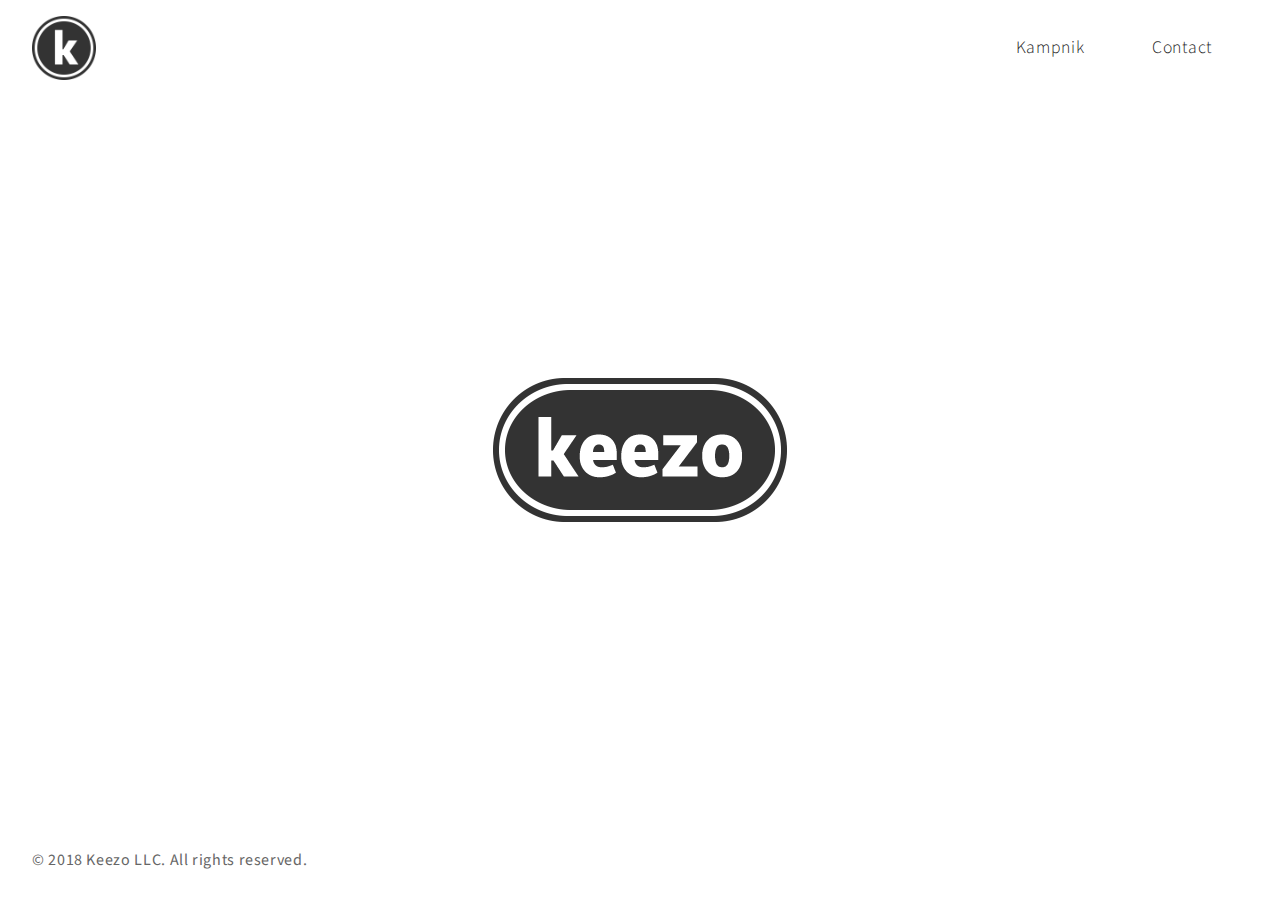
<file: index.html>
<!DOCTYPE html>
<html lang="en">
    <head>
        <meta charset="UTF-8">
        <title>Keezo</title>
        <meta http-equiv="x-ua-compatible" content="ie=edge">
        <meta name="viewport" content="width=device-width, initial-scale=1">
        <meta name="keywords" content="Keezo">
        <meta name="description" content="Keezo">
        <meta name="author" content="Keezo LLC">

        <!-- ****** faviconit.com favicons ****** -->
        <link rel="shortcut icon" href="ico/favicon.ico">
        <link rel="icon" sizes="16x16 32x32 64x64" href="ico/favicon.ico">
        <link rel="icon" type="image/png" sizes="196x196" href="ico/favicon-196.png">
        <link rel="icon" type="image/png" sizes="160x160" href="ico/favicon-160.png">
        <link rel="icon" type="image/png" sizes="96x96" href="ico/favicon-96.png">
        <link rel="icon" type="image/png" sizes="64x64" href="ico/favicon-64.png">
        <link rel="icon" type="image/png" sizes="32x32" href="ico/favicon-32.png">
        <link rel="icon" type="image/png" sizes="16x16" href="ico/favicon-16.png">
        <link rel="apple-touch-icon" sizes="152x152" href="ico/favicon-152.png">
        <link rel="apple-touch-icon" sizes="144x144" href="ico/favicon-144.png">
        <link rel="apple-touch-icon" sizes="120x120" href="ico/favicon-120.png">
        <link rel="apple-touch-icon" sizes="114x114" href="ico/favicon-114.png">
        <link rel="apple-touch-icon" sizes="76x76" href="ico/favicon-76.png">
        <link rel="apple-touch-icon" sizes="72x72" href="ico/favicon-72.png">
        <link rel="apple-touch-icon" href="ico/favicon-57.png">
        <meta name="msapplication-TileColor" content="#FFFFFF">
        <meta name="msapplication-TileImage" content="ico/favicon-144.png">
        <meta name="msapplication-config" content="browserconfig.xml">
        <!-- ****** faviconit.com favicons ****** -->

        <link rel="stylesheet" href="assets/css/normalize.css">
        <link rel="stylesheet" href="assets/css/style.css">
    </head>
    <body>

        <main class="kee-container">

            <!--[if lte IE 9]>
            <div class="kee-container__row">
                <div class="kee-container__col">
                    <div class="kee-banner kee-banner--danger">
                        <p><strong>Attention: You are using an outdated browser. Please <a href="https://browsehappy.com/">upgrade your browser</a> to improve your experience and security.</strong></p>
                    </div>
                </div>
            </div>
            <![endif]-->

             <section class="kee-container__keezo">
                <img class="kee-container__center" src="assets/img/keezo-logo-large.png">
            </section>

            <div class="kee-header kee-header--spread kee-header--fixed">
                <div class="kee-header__branding">
                    <img class="kee-header__brand-logo" src="assets/img/keezo_logo.png">
                </div>
                <div class="kee-header__links kee-header__links--end">
                    <a class="kee-header__link" href="http://kampnik.com">Kampnik</a>
                    <a class="kee-header__link" href="mailto:keezollc@gmail.com">Contact</a>
                </div>
            </div>

            <footer class="kee-container__row">
                <div class="kee-container__col">
                    <div class="kee-footer kee-footer--fixed">
                        <div class="kee-footer__copyright">
                            © 2018 Keezo LLC. All rights reserved.
                        </div>
                    </div>
                </div>
            </footer>

        </main>
    </body>
</html>
</file>
<file: assets/css/style.css>
@import url(https://fonts.googleapis.com/css?family=Noto+Sans|Source+Sans+Pro);
.kee-type--hero-title {
  font-family: "Source Sans Pro";
  font-size: 4rem;
  -moz-osx-font-smoothing: grayscale;
  -webkit-font-smoothing: antialiased;
  font-weight: 900;
  letter-spacing: 0.01em;
  line-height: 4rem; }

.kee-type--hero-subtitle {
  font-family: "Source Sans Pro";
  font-size: 1.25rem;
  -moz-osx-font-smoothing: grayscale;
  -webkit-font-smoothing: antialiased;
  font-weight: 600;
  letter-spacing: 0.01em;
  line-height: 1.25rem; }

.kee-type--heading1 {
  font-family: "Noto Sans";
  font-size: 2rem;
  -moz-osx-font-smoothing: grayscale;
  -webkit-font-smoothing: antialiased;
  font-weight: 700;
  letter-spacing: 0.02em;
  line-height: 2rem; }

.kee-type--heading2 {
  font-family: "Noto Sans";
  font-size: 1.75rem;
  -moz-osx-font-smoothing: grayscale;
  -webkit-font-smoothing: antialiased;
  font-weight: 600;
  letter-spacing: 0.02em;
  line-height: 1.75rem; }

.kee-type--heading3 {
  font-family: "Noto Sans";
  font-size: 1.5rem;
  -moz-osx-font-smoothing: grayscale;
  -webkit-font-smoothing: antialiased;
  font-weight: 600;
  letter-spacing: 0.02em;
  line-height: 1.5rem; }

.kee-type--heading4 {
  font-family: "Noto Sans";
  font-size: 1.25rem;
  -moz-osx-font-smoothing: grayscale;
  -webkit-font-smoothing: antialiased;
  font-weight: 600;
  letter-spacing: 0.02em;
  line-height: 1.25rem; }

.kee-type--heading5 {
  font-family: "Noto Sans";
  font-size: 1.15rem;
  -moz-osx-font-smoothing: grayscale;
  -webkit-font-smoothing: antialiased;
  font-weight: 600;
  letter-spacing: 0.02em;
  line-height: 1.15rem; }

.kee-type--heading6 {
  font-family: "Noto Sans";
  font-size: 1rem;
  -moz-osx-font-smoothing: grayscale;
  -webkit-font-smoothing: antialiased;
  font-weight: 600;
  letter-spacing: 0.02em;
  line-height: 1rem; }

.kee-type--quote {
  font-family: "Noto Sans";
  font-size: 1.5rem;
  -moz-osx-font-smoothing: grayscale;
  -webkit-font-smoothing: antialiased;
  font-weight: 600;
  letter-spacing: 0.06em;
  line-height: 2rem; }

.kee-type--subquote {
  font-family: "Noto Sans";
  font-size: 1.1rem;
  -moz-osx-font-smoothing: grayscale;
  -webkit-font-smoothing: antialiased;
  font-weight: 400;
  letter-spacing: 0.04em;
  line-height: 1.25rem; }

.kee-type--brand {
  font-family: "Source Sans Pro";
  font-size: 1.2rem;
  -moz-osx-font-smoothing: grayscale;
  -webkit-font-smoothing: antialiased;
  font-weight: 900;
  letter-spacing: 0.01em;
  line-height: 1.1rem; }

.kee-type--menu {
  font-family: "Source Sans Pro";
  font-size: 1.1rem;
  -moz-osx-font-smoothing: grayscale;
  -webkit-font-smoothing: antialiased;
  font-weight: 300;
  letter-spacing: 0.04em;
  line-height: 1.1rem; }

.kee-type--link-header {
  font-family: "Source Sans Pro";
  font-size: 1rem;
  -moz-osx-font-smoothing: grayscale;
  -webkit-font-smoothing: antialiased;
  font-weight: 600;
  letter-spacing: 0.04em;
  line-height: 1.5rem; }

.kee-type--link {
  font-family: "Source Sans Pro";
  font-size: 1rem;
  -moz-osx-font-smoothing: grayscale;
  -webkit-font-smoothing: antialiased;
  font-weight: 400;
  letter-spacing: 0.04em;
  line-height: 1.5rem; }

.kee-type--body {
  font-family: "Source Sans Pro";
  font-size: 1rem;
  -moz-osx-font-smoothing: grayscale;
  -webkit-font-smoothing: antialiased;
  font-weight: 400;
  letter-spacing: 0.04em;
  line-height: 1.5rem; }

.kee-type--caption {
  font-family: "Source Sans Pro";
  font-size: 1rem;
  -moz-osx-font-smoothing: grayscale;
  -webkit-font-smoothing: antialiased;
  font-weight: 400;
  letter-spacing: 0.04em;
  line-height: 1rem; }

.kee-type--centered {
  text-align: center; }

/* stylelint-disable selector-max-type */
.kee-type__ruled-header {
  line-height: .5;
  text-align: center; }
  .kee-type__ruled-header span {
    display: inline-block;
    position: relative; }
    .kee-type__ruled-header span::before, .kee-type__ruled-header span::after {
      position: absolute;
      top: 0;
      width: 100px;
      height: 5px;
      border-bottom: 1px solid #ddd;
      content: ""; }
    .kee-type__ruled-header span::before {
      right: 100%;
      margin-right: 15px; }
    .kee-type__ruled-header span::after {
      left: 100%;
      margin-left: 15px; }

/* stylelint-enable selector-max-type */
.kee-theme--color-background {
  color: #fff; }

.kee-theme--color-background-muted {
  color: #f4f4f4; }

.kee-theme--color-background-muted-dark {
  color: #cecece; }

.kee-theme--color-primary {
  color: #43a047; }

.kee-theme--color-primary-dark {
  color: #00701a; }

.kee-theme--color-gray1 {
  color: #222; }

.kee-theme--color-gray2 {
  color: #444; }

.kee-theme--color-gray3 {
  color: #666; }

.kee-theme--color-gray4 {
  color: #999; }

.kee-theme--color-gray5 {
  color: #aaa; }

.kee-theme--color-gray6 {
  color: #ccc; }

.kee-theme--color-gray7 {
  color: #666; }

.kee-theme--bg-background {
  background-color: #fff; }

.kee-theme--bg-background-muted {
  background-color: #f4f4f4; }

.kee-theme--bg-background-muted-dark {
  background-color: #cecece; }

.kee-theme--bg-primary {
  background-color: #43a047; }

.kee-theme--bg-primary-dark {
  background-color: #00701a; }

.kee-theme--bg-gray1 {
  background-color: #222; }

.kee-theme--bg-gray2 {
  background-color: #444; }

.kee-theme--bg-gray3 {
  background-color: #666; }

.kee-theme--bg-gray4 {
  background-color: #999; }

.kee-theme--bg-gray5 {
  background-color: #aaa; }

.kee-theme--bg-gray6 {
  background-color: #ccc; }

.kee-theme--bg-gray7 {
  background-color: #666; }

/* stylelint-disable declaration-property-unit-whitelist */
:root {
  font-size: 16px; }

/* stylelint-enable declaration-property-unit-whitelist */
/* stylelint-disable selector-max-type */
html,
body {
  height: 100%; }

body {
  margin: 0;
  padding: 0;
  background-color: #fff;
  color: #222;
  font-family: "Source Sans Pro";
  font-size: 1rem;
  -moz-osx-font-smoothing: grayscale;
  -webkit-font-smoothing: antialiased;
  font-weight: 400;
  letter-spacing: 0.04em;
  line-height: 1.5rem; }

h1,
h2,
h3,
h4,
h5,
h6,
p {
  margin: 0;
  padding: 1rem 0; }

h1 {
  font-family: "Noto Sans";
  font-size: 2rem;
  -moz-osx-font-smoothing: grayscale;
  -webkit-font-smoothing: antialiased;
  font-weight: 700;
  letter-spacing: 0.02em;
  line-height: 2rem;
  color: #222; }

h2 {
  font-family: "Noto Sans";
  font-size: 1.75rem;
  -moz-osx-font-smoothing: grayscale;
  -webkit-font-smoothing: antialiased;
  font-weight: 600;
  letter-spacing: 0.02em;
  line-height: 1.75rem;
  color: #444; }

h3 {
  font-family: "Noto Sans";
  font-size: 1.5rem;
  -moz-osx-font-smoothing: grayscale;
  -webkit-font-smoothing: antialiased;
  font-weight: 600;
  letter-spacing: 0.02em;
  line-height: 1.5rem;
  color: #444; }

h4 {
  font-family: "Noto Sans";
  font-size: 1.25rem;
  -moz-osx-font-smoothing: grayscale;
  -webkit-font-smoothing: antialiased;
  font-weight: 600;
  letter-spacing: 0.02em;
  line-height: 1.25rem;
  color: #444; }

h5 {
  font-family: "Noto Sans";
  font-size: 1.15rem;
  -moz-osx-font-smoothing: grayscale;
  -webkit-font-smoothing: antialiased;
  font-weight: 600;
  letter-spacing: 0.02em;
  line-height: 1.15rem;
  color: #444; }

h6 {
  font-family: "Noto Sans";
  font-size: 1rem;
  -moz-osx-font-smoothing: grayscale;
  -webkit-font-smoothing: antialiased;
  font-weight: 600;
  letter-spacing: 0.02em;
  line-height: 1rem;
  color: #444; }

p {
  padding: 0 0 .5rem;
  font-family: "Source Sans Pro";
  font-size: 1rem;
  -moz-osx-font-smoothing: grayscale;
  -webkit-font-smoothing: antialiased;
  font-weight: 400;
  letter-spacing: 0.04em;
  line-height: 1.5rem;
  color: #222; }

a {
  text-decoration: none;
  font-family: "Source Sans Pro";
  font-size: 1rem;
  -moz-osx-font-smoothing: grayscale;
  -webkit-font-smoothing: antialiased;
  font-weight: 400;
  letter-spacing: 0.04em;
  line-height: 1.5rem; }

div {
  display: block; }

/* stylelint-enable selector-max-type */
.kee-grid-container {
  width: 100%;
  margin-right: auto;
  margin-left: auto;
  padding-right: 15px;
  padding-left: 15px; }
  @media (min-width: 576px) {
    .kee-grid-container {
      max-width: 540px; } }
  @media (min-width: 768px) {
    .kee-grid-container {
      max-width: 720px; } }
  @media (min-width: 992px) {
    .kee-grid-container {
      max-width: 960px; } }
  @media (min-width: 1200px) {
    .kee-grid-container {
      max-width: 1140px; } }

.kee-grid-container-fluid {
  width: 100%;
  width: 100%;
  margin-right: auto;
  margin-left: auto;
  padding-right: 15px;
  padding-left: 15px; }

.kee-grid__row {
  display: flex;
  flex-wrap: wrap;
  margin-right: -15px;
  margin-left: -15px; }
  .kee-grid__row--padded {
    padding-top: 2rem;
    padding-bottom: 2rem; }
  .kee-grid__row--centered {
    align-items: center;
    justify-content: center; }
  .kee-grid__row--centered-x {
    justify-content: center; }

.kee-grid__row--no-gutters {
  margin-right: 0;
  margin-left: 0; }
  .kee-grid__row--no-gutters > .kee-grid__col,
  .kee-grid__row--no-gutters > [class*="kee-grid__col-"] {
    padding-right: 0;
    padding-left: 0; }

.kee-grid__col-1, .kee-grid__col-2, .kee-grid__col-3, .kee-grid__col-4, .kee-grid__col-5, .kee-grid__col-6, .kee-grid__col-7, .kee-grid__col-8, .kee-grid__col-9, .kee-grid__col-10, .kee-grid__col-11, .kee-grid__col-12, .kee-grid__col,
.kee-grid__col-auto, .kee-grid__col-sm-1, .kee-grid__col-sm-2, .kee-grid__col-sm-3, .kee-grid__col-sm-4, .kee-grid__col-sm-5, .kee-grid__col-sm-6, .kee-grid__col-sm-7, .kee-grid__col-sm-8, .kee-grid__col-sm-9, .kee-grid__col-sm-10, .kee-grid__col-sm-11, .kee-grid__col-sm-12, .kee-grid__col-sm,
.kee-grid__col-sm-auto, .kee-grid__col-md-1, .kee-grid__col-md-2, .kee-grid__col-md-3, .kee-grid__col-md-4, .kee-grid__col-md-5, .kee-grid__col-md-6, .kee-grid__col-md-7, .kee-grid__col-md-8, .kee-grid__col-md-9, .kee-grid__col-md-10, .kee-grid__col-md-11, .kee-grid__col-md-12, .kee-grid__col-md,
.kee-grid__col-md-auto, .kee-grid__col-lg-1, .kee-grid__col-lg-2, .kee-grid__col-lg-3, .kee-grid__col-lg-4, .kee-grid__col-lg-5, .kee-grid__col-lg-6, .kee-grid__col-lg-7, .kee-grid__col-lg-8, .kee-grid__col-lg-9, .kee-grid__col-lg-10, .kee-grid__col-lg-11, .kee-grid__col-lg-12, .kee-grid__col-lg,
.kee-grid__col-lg-auto, .kee-grid__col-xl-1, .kee-grid__col-xl-2, .kee-grid__col-xl-3, .kee-grid__col-xl-4, .kee-grid__col-xl-5, .kee-grid__col-xl-6, .kee-grid__col-xl-7, .kee-grid__col-xl-8, .kee-grid__col-xl-9, .kee-grid__col-xl-10, .kee-grid__col-xl-11, .kee-grid__col-xl-12, .kee-grid__col-xl,
.kee-grid__col-xl-auto {
  position: relative;
  width: 100%;
  min-height: 1px;
  padding-right: 15px;
  padding-left: 15px; }

.kee-grid__col {
  flex-basis: 0;
  flex-grow: 1;
  max-width: 100%; }

.kee-grid__col-auto {
  flex: 0 0 auto;
  width: auto;
  max-width: none; }

.kee-grid__col-1 {
  flex: 0 0 8.33333%;
  max-width: 8.33333%; }

.kee-grid__col-2 {
  flex: 0 0 16.66667%;
  max-width: 16.66667%; }

.kee-grid__col-3 {
  flex: 0 0 25%;
  max-width: 25%; }

.kee-grid__col-4 {
  flex: 0 0 33.33333%;
  max-width: 33.33333%; }

.kee-grid__col-5 {
  flex: 0 0 41.66667%;
  max-width: 41.66667%; }

.kee-grid__col-6 {
  flex: 0 0 50%;
  max-width: 50%; }

.kee-grid__col-7 {
  flex: 0 0 58.33333%;
  max-width: 58.33333%; }

.kee-grid__col-8 {
  flex: 0 0 66.66667%;
  max-width: 66.66667%; }

.kee-grid__col-9 {
  flex: 0 0 75%;
  max-width: 75%; }

.kee-grid__col-10 {
  flex: 0 0 83.33333%;
  max-width: 83.33333%; }

.kee-grid__col-11 {
  flex: 0 0 91.66667%;
  max-width: 91.66667%; }

.kee-grid__col-12 {
  flex: 0 0 100%;
  max-width: 100%; }

.kee-grid__order-1 {
  order: 1; }

.kee-grid__order-2 {
  order: 2; }

.kee-grid__order-3 {
  order: 3; }

.kee-grid__order-4 {
  order: 4; }

.kee-grid__order-5 {
  order: 5; }

.kee-grid__order-6 {
  order: 6; }

.kee-grid__order-7 {
  order: 7; }

.kee-grid__order-8 {
  order: 8; }

.kee-grid__order-9 {
  order: 9; }

.kee-grid__order-10 {
  order: 10; }

.kee-grid__order-11 {
  order: 11; }

.kee-grid__order-12 {
  order: 12; }

/* stylelint-disable max-nesting-depth */
.kee-grid__offset-1 {
  margin-left: 8.33333%; }

.kee-grid__offset-2 {
  margin-left: 16.66667%; }

.kee-grid__offset-3 {
  margin-left: 25%; }

.kee-grid__offset-4 {
  margin-left: 33.33333%; }

.kee-grid__offset-5 {
  margin-left: 41.66667%; }

.kee-grid__offset-6 {
  margin-left: 50%; }

.kee-grid__offset-7 {
  margin-left: 58.33333%; }

.kee-grid__offset-8 {
  margin-left: 66.66667%; }

.kee-grid__offset-9 {
  margin-left: 75%; }

.kee-grid__offset-10 {
  margin-left: 83.33333%; }

.kee-grid__offset-11 {
  margin-left: 91.66667%; }

/* stylelint-enable max-nesting-depth */
@media (min-width: 576px) {
  .kee-grid__col-sm {
    flex-basis: 0;
    flex-grow: 1;
    max-width: 100%; }
  .kee-grid__col-sm-auto {
    flex: 0 0 auto;
    width: auto;
    max-width: none; }
  .kee-grid__col-sm-1 {
    flex: 0 0 8.33333%;
    max-width: 8.33333%; }
  .kee-grid__col-sm-2 {
    flex: 0 0 16.66667%;
    max-width: 16.66667%; }
  .kee-grid__col-sm-3 {
    flex: 0 0 25%;
    max-width: 25%; }
  .kee-grid__col-sm-4 {
    flex: 0 0 33.33333%;
    max-width: 33.33333%; }
  .kee-grid__col-sm-5 {
    flex: 0 0 41.66667%;
    max-width: 41.66667%; }
  .kee-grid__col-sm-6 {
    flex: 0 0 50%;
    max-width: 50%; }
  .kee-grid__col-sm-7 {
    flex: 0 0 58.33333%;
    max-width: 58.33333%; }
  .kee-grid__col-sm-8 {
    flex: 0 0 66.66667%;
    max-width: 66.66667%; }
  .kee-grid__col-sm-9 {
    flex: 0 0 75%;
    max-width: 75%; }
  .kee-grid__col-sm-10 {
    flex: 0 0 83.33333%;
    max-width: 83.33333%; }
  .kee-grid__col-sm-11 {
    flex: 0 0 91.66667%;
    max-width: 91.66667%; }
  .kee-grid__col-sm-12 {
    flex: 0 0 100%;
    max-width: 100%; }
  .kee-grid__order-sm-1 {
    order: 1; }
  .kee-grid__order-sm-2 {
    order: 2; }
  .kee-grid__order-sm-3 {
    order: 3; }
  .kee-grid__order-sm-4 {
    order: 4; }
  .kee-grid__order-sm-5 {
    order: 5; }
  .kee-grid__order-sm-6 {
    order: 6; }
  .kee-grid__order-sm-7 {
    order: 7; }
  .kee-grid__order-sm-8 {
    order: 8; }
  .kee-grid__order-sm-9 {
    order: 9; }
  .kee-grid__order-sm-10 {
    order: 10; }
  .kee-grid__order-sm-11 {
    order: 11; }
  .kee-grid__order-sm-12 {
    order: 12; }
  /* stylelint-disable max-nesting-depth */
  .kee-grid__offset-sm-0 {
    margin-left: 0; }
  .kee-grid__offset-sm-1 {
    margin-left: 8.33333%; }
  .kee-grid__offset-sm-2 {
    margin-left: 16.66667%; }
  .kee-grid__offset-sm-3 {
    margin-left: 25%; }
  .kee-grid__offset-sm-4 {
    margin-left: 33.33333%; }
  .kee-grid__offset-sm-5 {
    margin-left: 41.66667%; }
  .kee-grid__offset-sm-6 {
    margin-left: 50%; }
  .kee-grid__offset-sm-7 {
    margin-left: 58.33333%; }
  .kee-grid__offset-sm-8 {
    margin-left: 66.66667%; }
  .kee-grid__offset-sm-9 {
    margin-left: 75%; }
  .kee-grid__offset-sm-10 {
    margin-left: 83.33333%; }
  .kee-grid__offset-sm-11 {
    margin-left: 91.66667%; }
  /* stylelint-enable max-nesting-depth */ }

@media (min-width: 768px) {
  .kee-grid__col-md {
    flex-basis: 0;
    flex-grow: 1;
    max-width: 100%; }
  .kee-grid__col-md-auto {
    flex: 0 0 auto;
    width: auto;
    max-width: none; }
  .kee-grid__col-md-1 {
    flex: 0 0 8.33333%;
    max-width: 8.33333%; }
  .kee-grid__col-md-2 {
    flex: 0 0 16.66667%;
    max-width: 16.66667%; }
  .kee-grid__col-md-3 {
    flex: 0 0 25%;
    max-width: 25%; }
  .kee-grid__col-md-4 {
    flex: 0 0 33.33333%;
    max-width: 33.33333%; }
  .kee-grid__col-md-5 {
    flex: 0 0 41.66667%;
    max-width: 41.66667%; }
  .kee-grid__col-md-6 {
    flex: 0 0 50%;
    max-width: 50%; }
  .kee-grid__col-md-7 {
    flex: 0 0 58.33333%;
    max-width: 58.33333%; }
  .kee-grid__col-md-8 {
    flex: 0 0 66.66667%;
    max-width: 66.66667%; }
  .kee-grid__col-md-9 {
    flex: 0 0 75%;
    max-width: 75%; }
  .kee-grid__col-md-10 {
    flex: 0 0 83.33333%;
    max-width: 83.33333%; }
  .kee-grid__col-md-11 {
    flex: 0 0 91.66667%;
    max-width: 91.66667%; }
  .kee-grid__col-md-12 {
    flex: 0 0 100%;
    max-width: 100%; }
  .kee-grid__order-md-1 {
    order: 1; }
  .kee-grid__order-md-2 {
    order: 2; }
  .kee-grid__order-md-3 {
    order: 3; }
  .kee-grid__order-md-4 {
    order: 4; }
  .kee-grid__order-md-5 {
    order: 5; }
  .kee-grid__order-md-6 {
    order: 6; }
  .kee-grid__order-md-7 {
    order: 7; }
  .kee-grid__order-md-8 {
    order: 8; }
  .kee-grid__order-md-9 {
    order: 9; }
  .kee-grid__order-md-10 {
    order: 10; }
  .kee-grid__order-md-11 {
    order: 11; }
  .kee-grid__order-md-12 {
    order: 12; }
  /* stylelint-disable max-nesting-depth */
  .kee-grid__offset-md-0 {
    margin-left: 0; }
  .kee-grid__offset-md-1 {
    margin-left: 8.33333%; }
  .kee-grid__offset-md-2 {
    margin-left: 16.66667%; }
  .kee-grid__offset-md-3 {
    margin-left: 25%; }
  .kee-grid__offset-md-4 {
    margin-left: 33.33333%; }
  .kee-grid__offset-md-5 {
    margin-left: 41.66667%; }
  .kee-grid__offset-md-6 {
    margin-left: 50%; }
  .kee-grid__offset-md-7 {
    margin-left: 58.33333%; }
  .kee-grid__offset-md-8 {
    margin-left: 66.66667%; }
  .kee-grid__offset-md-9 {
    margin-left: 75%; }
  .kee-grid__offset-md-10 {
    margin-left: 83.33333%; }
  .kee-grid__offset-md-11 {
    margin-left: 91.66667%; }
  /* stylelint-enable max-nesting-depth */ }

@media (min-width: 992px) {
  .kee-grid__col-lg {
    flex-basis: 0;
    flex-grow: 1;
    max-width: 100%; }
  .kee-grid__col-lg-auto {
    flex: 0 0 auto;
    width: auto;
    max-width: none; }
  .kee-grid__col-lg-1 {
    flex: 0 0 8.33333%;
    max-width: 8.33333%; }
  .kee-grid__col-lg-2 {
    flex: 0 0 16.66667%;
    max-width: 16.66667%; }
  .kee-grid__col-lg-3 {
    flex: 0 0 25%;
    max-width: 25%; }
  .kee-grid__col-lg-4 {
    flex: 0 0 33.33333%;
    max-width: 33.33333%; }
  .kee-grid__col-lg-5 {
    flex: 0 0 41.66667%;
    max-width: 41.66667%; }
  .kee-grid__col-lg-6 {
    flex: 0 0 50%;
    max-width: 50%; }
  .kee-grid__col-lg-7 {
    flex: 0 0 58.33333%;
    max-width: 58.33333%; }
  .kee-grid__col-lg-8 {
    flex: 0 0 66.66667%;
    max-width: 66.66667%; }
  .kee-grid__col-lg-9 {
    flex: 0 0 75%;
    max-width: 75%; }
  .kee-grid__col-lg-10 {
    flex: 0 0 83.33333%;
    max-width: 83.33333%; }
  .kee-grid__col-lg-11 {
    flex: 0 0 91.66667%;
    max-width: 91.66667%; }
  .kee-grid__col-lg-12 {
    flex: 0 0 100%;
    max-width: 100%; }
  .kee-grid__order-lg-1 {
    order: 1; }
  .kee-grid__order-lg-2 {
    order: 2; }
  .kee-grid__order-lg-3 {
    order: 3; }
  .kee-grid__order-lg-4 {
    order: 4; }
  .kee-grid__order-lg-5 {
    order: 5; }
  .kee-grid__order-lg-6 {
    order: 6; }
  .kee-grid__order-lg-7 {
    order: 7; }
  .kee-grid__order-lg-8 {
    order: 8; }
  .kee-grid__order-lg-9 {
    order: 9; }
  .kee-grid__order-lg-10 {
    order: 10; }
  .kee-grid__order-lg-11 {
    order: 11; }
  .kee-grid__order-lg-12 {
    order: 12; }
  /* stylelint-disable max-nesting-depth */
  .kee-grid__offset-lg-0 {
    margin-left: 0; }
  .kee-grid__offset-lg-1 {
    margin-left: 8.33333%; }
  .kee-grid__offset-lg-2 {
    margin-left: 16.66667%; }
  .kee-grid__offset-lg-3 {
    margin-left: 25%; }
  .kee-grid__offset-lg-4 {
    margin-left: 33.33333%; }
  .kee-grid__offset-lg-5 {
    margin-left: 41.66667%; }
  .kee-grid__offset-lg-6 {
    margin-left: 50%; }
  .kee-grid__offset-lg-7 {
    margin-left: 58.33333%; }
  .kee-grid__offset-lg-8 {
    margin-left: 66.66667%; }
  .kee-grid__offset-lg-9 {
    margin-left: 75%; }
  .kee-grid__offset-lg-10 {
    margin-left: 83.33333%; }
  .kee-grid__offset-lg-11 {
    margin-left: 91.66667%; }
  /* stylelint-enable max-nesting-depth */ }

@media (min-width: 1200px) {
  .kee-grid__col-xl {
    flex-basis: 0;
    flex-grow: 1;
    max-width: 100%; }
  .kee-grid__col-xl-auto {
    flex: 0 0 auto;
    width: auto;
    max-width: none; }
  .kee-grid__col-xl-1 {
    flex: 0 0 8.33333%;
    max-width: 8.33333%; }
  .kee-grid__col-xl-2 {
    flex: 0 0 16.66667%;
    max-width: 16.66667%; }
  .kee-grid__col-xl-3 {
    flex: 0 0 25%;
    max-width: 25%; }
  .kee-grid__col-xl-4 {
    flex: 0 0 33.33333%;
    max-width: 33.33333%; }
  .kee-grid__col-xl-5 {
    flex: 0 0 41.66667%;
    max-width: 41.66667%; }
  .kee-grid__col-xl-6 {
    flex: 0 0 50%;
    max-width: 50%; }
  .kee-grid__col-xl-7 {
    flex: 0 0 58.33333%;
    max-width: 58.33333%; }
  .kee-grid__col-xl-8 {
    flex: 0 0 66.66667%;
    max-width: 66.66667%; }
  .kee-grid__col-xl-9 {
    flex: 0 0 75%;
    max-width: 75%; }
  .kee-grid__col-xl-10 {
    flex: 0 0 83.33333%;
    max-width: 83.33333%; }
  .kee-grid__col-xl-11 {
    flex: 0 0 91.66667%;
    max-width: 91.66667%; }
  .kee-grid__col-xl-12 {
    flex: 0 0 100%;
    max-width: 100%; }
  .kee-grid__order-xl-1 {
    order: 1; }
  .kee-grid__order-xl-2 {
    order: 2; }
  .kee-grid__order-xl-3 {
    order: 3; }
  .kee-grid__order-xl-4 {
    order: 4; }
  .kee-grid__order-xl-5 {
    order: 5; }
  .kee-grid__order-xl-6 {
    order: 6; }
  .kee-grid__order-xl-7 {
    order: 7; }
  .kee-grid__order-xl-8 {
    order: 8; }
  .kee-grid__order-xl-9 {
    order: 9; }
  .kee-grid__order-xl-10 {
    order: 10; }
  .kee-grid__order-xl-11 {
    order: 11; }
  .kee-grid__order-xl-12 {
    order: 12; }
  /* stylelint-disable max-nesting-depth */
  .kee-grid__offset-xl-0 {
    margin-left: 0; }
  .kee-grid__offset-xl-1 {
    margin-left: 8.33333%; }
  .kee-grid__offset-xl-2 {
    margin-left: 16.66667%; }
  .kee-grid__offset-xl-3 {
    margin-left: 25%; }
  .kee-grid__offset-xl-4 {
    margin-left: 33.33333%; }
  .kee-grid__offset-xl-5 {
    margin-left: 41.66667%; }
  .kee-grid__offset-xl-6 {
    margin-left: 50%; }
  .kee-grid__offset-xl-7 {
    margin-left: 58.33333%; }
  .kee-grid__offset-xl-8 {
    margin-left: 66.66667%; }
  .kee-grid__offset-xl-9 {
    margin-left: 75%; }
  .kee-grid__offset-xl-10 {
    margin-left: 83.33333%; }
  .kee-grid__offset-xl-11 {
    margin-left: 91.66667%; }
  /* stylelint-enable max-nesting-depth */ }

.kee-grid__col--centered {
  align-items: center;
  justify-content: center; }

.kee-container {
  margin: 0;
  padding: 0; }
  .kee-container__wrapper {
    margin: 0 3rem; }
    .kee-container__wrapper--header-offset {
      padding-top: 550px; }
  .kee-container__row {
    display: flex;
    flex-flow: row;
    align-items: stretch;
    margin: 0;
    padding: 0 1rem; }
    .kee-container__row--centered {
      align-items: center;
      justify-content: center; }
    .kee-container__row--padded {
      padding: 2rem 1rem; }
  .kee-container__col {
    display: flex;
    flex-direction: column;
    width: 100%;
    margin-right: 1rem;
    margin-left: 1rem;
    padding: 0; }
    .kee-container__col--centered {
      align-items: center;
      justify-content: center; }
  .kee-container__section {
    padding-bottom: 1rem; }
  .kee-container__hero {
    position: relative;
    height: 550px;
    z-index: 0; }
  .kee-container__parallax {
    height: 350px;
    margin-top: 2rem;
    margin-bottom: 2rem;
    background-color: #cecece;
    background-repeat: no-repeat;
    background-position: center center;
    background-size: cover; }
    .kee-container__parallax::after {
      display: block;
      position: relative;
      top: 0;
      height: 350px;
      content: ""; }
  .kee-container__keezo {
    display: flex;
    position: absolute;
    top: 0;
    right: 0;
    bottom: 0;
    left: 0;
    flex-direction: row;
    height: 100%; }
  .kee-container__center {
    margin: auto; }

.kee-hero {
  position: relative;
  height: 550px;
  background-repeat: no-repeat;
  background-position: center;
  background-size: cover; }
  .kee-hero__center {
    display: flex;
    position: absolute;
    right: 0;
    bottom: 20px;
    left: 0;
    flex-direction: column;
    align-items: center; }
  .kee-hero__center-left {
    display: flex;
    position: absolute;
    top: 30%;
    left: 20%;
    flex-direction: column;
    align-items: center;
    transform: translate(-30%, -20%); }
  .kee-hero__title {
    font-family: "Source Sans Pro";
    font-size: 4rem;
    -moz-osx-font-smoothing: grayscale;
    -webkit-font-smoothing: antialiased;
    font-weight: 900;
    letter-spacing: 0.01em;
    line-height: 4rem;
    margin-top: .5rem;
    margin-bottom: 1rem;
    padding: 0;
    color: white;
    text-align: center;
    text-shadow: 0 1px 3px rgba(0, 0, 0, 0.7); }
  .kee-hero__subtitle {
    font-family: "Source Sans Pro";
    font-size: 1.25rem;
    -moz-osx-font-smoothing: grayscale;
    -webkit-font-smoothing: antialiased;
    font-weight: 600;
    letter-spacing: 0.01em;
    line-height: 1.25rem;
    margin-bottom: 130px;
    padding: 0;
    color: white;
    text-align: center;
    text-shadow: 0 1px 3px rgba(0, 0, 0, 0.7); }
  .kee-hero__actions {
    display: flex;
    flex-flow: row wrap;
    align-items: center; }

.kee-image__screenshot {
  width: 300px; }

.kee-image__avatar {
  height: 72px;
  border-radius: 50%; }

.kee-media {
  display: block;
  position: relative;
  width: 100%;
  padding: 0;
  overflow: hidden; }
  .kee-media::before {
    display: block;
    content: ""; }
  .kee-media__item {
    position: absolute;
    top: 0;
    bottom: 0;
    left: 0;
    width: 100%;
    height: 100%;
    border: 0; }
  .kee-media__16by9::before {
    padding-top: 56.25%; }

.kee-feature {
  display: flex;
  flex-flow: row wrap;
  align-items: center;
  justify-content: center;
  padding-bottom: 2rem; }
  .kee-feature__graphic {
    width: 250px;
    margin-right: 2rem; }
  .kee-feature__text {
    width: 350px; }

.kee-header {
  display: flex;
  flex-direction: row;
  align-items: center;
  justify-content: space-between;
  margin-bottom: 2rem;
  padding-top: 1rem;
  color: #222; }
  .kee-header--dark {
    color: white; }
  .kee-header--fixed {
    position: absolute;
    top: 0;
    right: 0;
    left: 0;
    margin: 0 2rem; }
  .kee-header__links {
    display: flex;
    flex-direction: row;
    align-items: center;
    justify-content: center;
    width: 100%;
    margin: 0;
    padding: 0;
    color: inherit;
    list-style: none; }
    .kee-header__links--end {
      justify-content: flex-end; }
  .kee-header__logo {
    display: none;
    align-self: flex-start;
    width: 72px; }
  @media (min-width: 768px) {
    .kee-header .kee-header__logo {
      display: block; } }
  .kee-header__link {
    padding: .5rem 1rem;
    color: inherit;
    text-align: center;
    text-decoration: none;
    font-family: "Source Sans Pro";
    font-size: 1.1rem;
    -moz-osx-font-smoothing: grayscale;
    -webkit-font-smoothing: antialiased;
    font-weight: 300;
    letter-spacing: 0.04em;
    line-height: 1.1rem; }
    .kee-header__link--shadowed {
      text-shadow: 0 1px 3px rgba(0, 0, 0, 0.7);
      text-transform: uppercase; }
  .kee-header__link-brand {
    padding: .5rem;
    color: inherit;
    text-align: center;
    text-decoration: none;
    font-family: "Source Sans Pro";
    font-size: 1.2rem;
    -moz-osx-font-smoothing: grayscale;
    -webkit-font-smoothing: antialiased;
    font-weight: 900;
    letter-spacing: 0.01em;
    line-height: 1.1rem; }
  @media (min-width: 768px) {
    .kee-header .kee-header__link {
      min-width: 100px; } }
  .kee-header__branding {
    display: flex;
    flex-direction: row;
    flex-shrink: 0;
    align-items: center; }
  .kee-header__brand-logo {
    align-self: flex-start;
    width: 64px; }

.kee-footer {
  display: flex;
  align-items: center;
  margin-top: 2rem;
  padding-top: 2rem;
  padding-bottom: 2rem; }
  .kee-footer--fixed {
    position: absolute;
    bottom: 0; }
  .kee-footer--bordered {
    border-top: 1px solid #ccc; }
  .kee-footer__links {
    display: flex;
    flex-flow: row wrap;
    align-items: flex-start;
    justify-content: space-between; }
  .kee-footer__link-group {
    min-width: 72px; }
  .kee-footer__link {
    display: block;
    line-height: 1.75rem;
    text-decoration: none;
    font-family: "Source Sans Pro";
    font-size: 1rem;
    -moz-osx-font-smoothing: grayscale;
    -webkit-font-smoothing: antialiased;
    font-weight: 400;
    letter-spacing: 0.04em;
    line-height: 1.5rem;
    color: #222; }
    .kee-footer__link:link, .kee-footer__link:hover, .kee-footer__link:visited {
      color: #222; }
  .kee-footer__copyright {
    display: flex;
    flex-direction: row;
    align-items: center;
    font-family: "Source Sans Pro";
    font-size: 1rem;
    -moz-osx-font-smoothing: grayscale;
    -webkit-font-smoothing: antialiased;
    font-weight: 400;
    letter-spacing: 0.04em;
    line-height: 1rem;
    color: #666; }

.kee-shapes--logo-placeholder {
  width: 48px;
  height: 48px;
  border-radius: 50%;
  background-color: #aaa; }

.kee-banner {
  display: flex;
  flex-direction: row;
  align-items: center;
  padding: 1rem;
  /* stylelint-disable selector-max-type */
  /* stylelint-enable selector-max-type */ }
  .kee-banner--danger {
    background-color: red;
    color: rgba(255, 255, 255, 0.8); }
    .kee-banner--danger p {
      color: white;
      font-family: "Source Sans Pro";
      font-size: 1rem;
      -moz-osx-font-smoothing: grayscale;
      -webkit-font-smoothing: antialiased;
      font-weight: 400;
      letter-spacing: 0.04em;
      line-height: 1.5rem; }

.kee-profile {
  display: flex;
  flex-flow: row;
  justify-content: center;
  width: 100%;
  padding: .5rem; }
  .kee-profile__graphic {
    display: flex;
    flex-flow: row;
    width: 100px;
    margin-right: 2rem; }
  .kee-profile__text {
    display: flex;
    flex-direction: column; }
  .kee-profile__title {
    font-family: "Noto Sans";
    font-size: 1.15rem;
    -moz-osx-font-smoothing: grayscale;
    -webkit-font-smoothing: antialiased;
    font-weight: 600;
    letter-spacing: 0.02em;
    line-height: 1.15rem;
    padding: 0 0 .5rem; }
  .kee-profile__subtitle {
    font-family: "Noto Sans";
    font-size: 1rem;
    -moz-osx-font-smoothing: grayscale;
    -webkit-font-smoothing: antialiased;
    font-weight: 600;
    letter-spacing: 0.02em;
    line-height: 1rem;
    color: #666;
    padding: 0 0 .5rem; }
  .kee-profile__desc {
    font-family: "Source Sans Pro";
    font-size: 1rem;
    -moz-osx-font-smoothing: grayscale;
    -webkit-font-smoothing: antialiased;
    font-weight: 400;
    letter-spacing: 0.04em;
    line-height: 1.5rem; }
</file>
